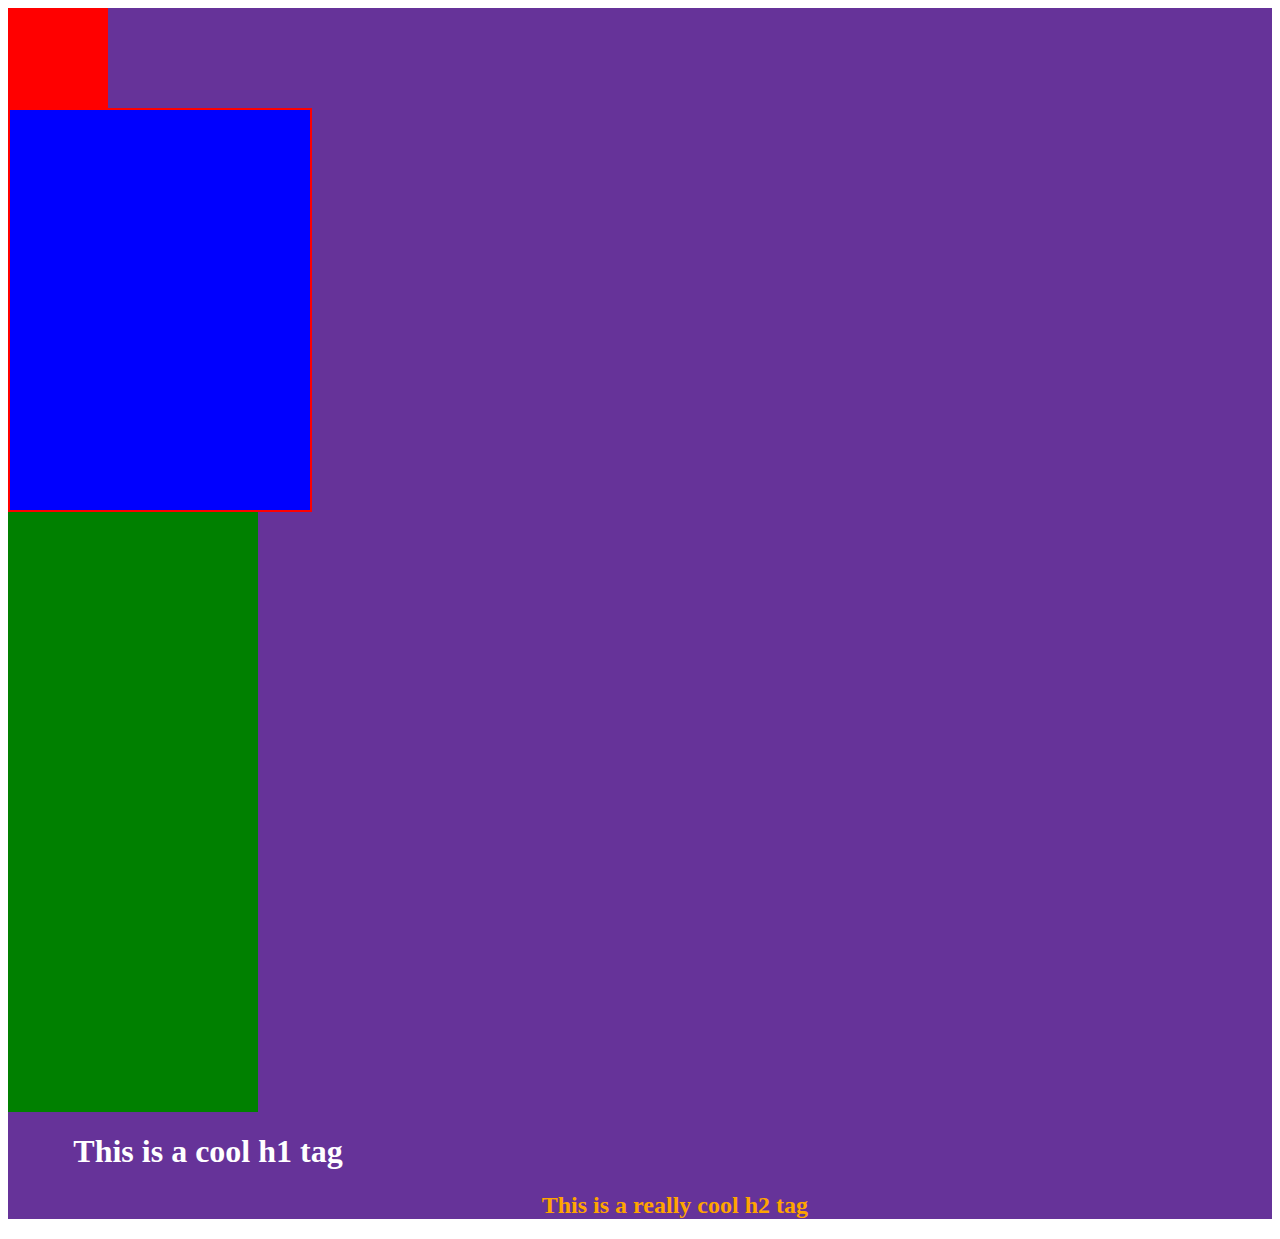
<file: Stylish HTML.html>
<!doctype html>
<html>
<head>
<meta charset="utf-8">
<title>Stylish</title>
	

<link href="CSS.css" rel="stylesheet" type="text/css">
</head>

<body>
	<div id="background">
		<div id="red">
		
		</div>
	<div id="blue">
		 </div>
		 
		<div id="green">
		</div>
		<div>
		<h1 id="h1">This is a cool h1 tag</h1></div>
		
		<div> <h2 id="h2">This is a really cool h2 tag</h2> </div>
		 
		 
		 
		 
		 
		 
		 
		 
		 
		 
		 
		 
		 
		 
		 
		 
		 </div>
</body>
</html>
</file>
<file: CSS.css>
@charset "utf-8";
/* CSS Document */
#background {background-color:rebeccapurple;}
#red {
	width: 100px;
	height:100px;
	background-color: red;
}
#blue {
	width:300px;
	height: 400px;
	background-color: blue;
	border-style: solid;
	border-color: red;
	border-width: 2px;
	
}
#green {
	width: 250px;
	height: 600px;
	background-color: green;
}
#h1 {
	width:400px;
	color: white;
	text-align: center;
}

#h2 {
	width:800px;
	color: orange;
	text-align: right;
}
</file>
